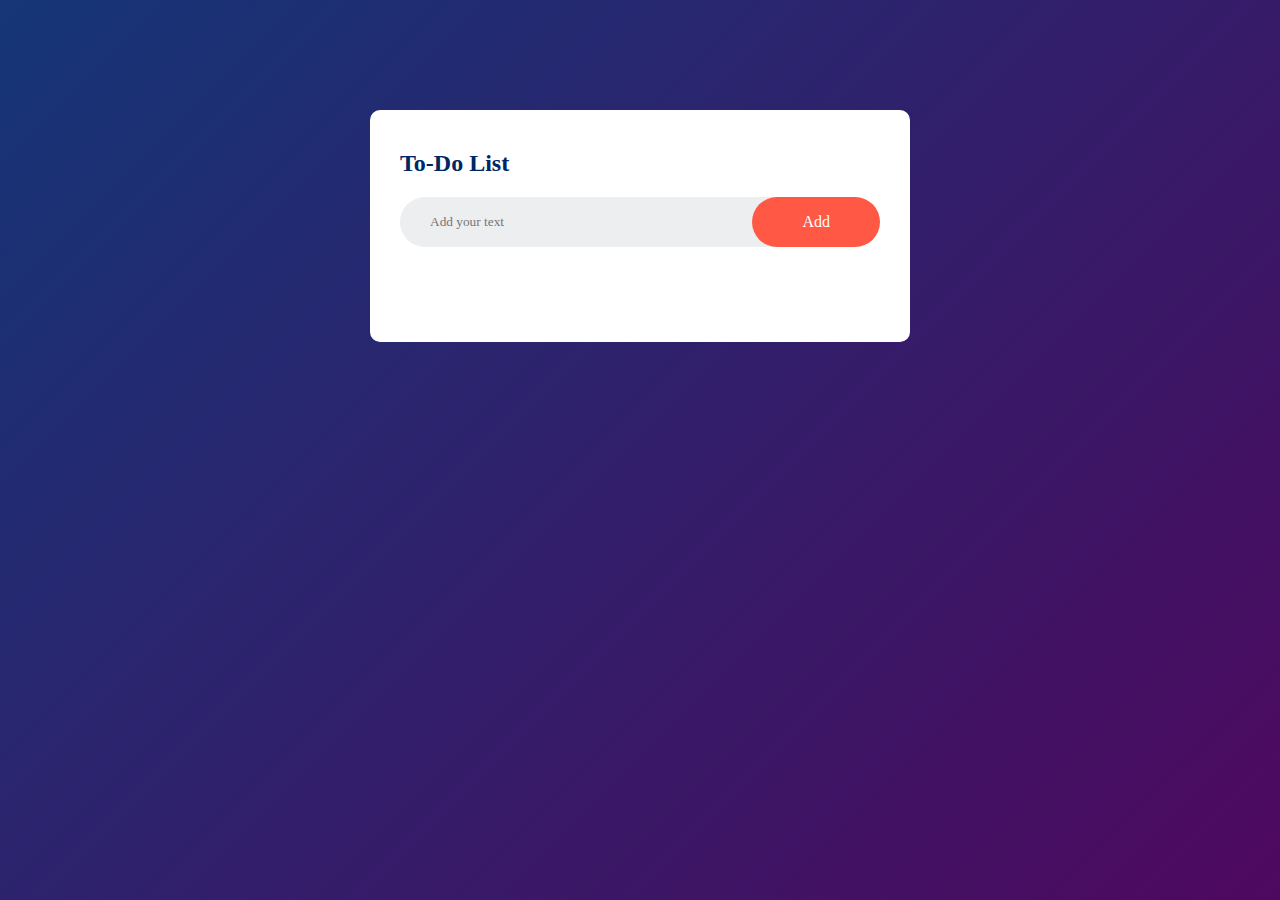
<file: tasks_website/index.html>
<!DOCTYPE html>
<html>
<head>

<meta name = "viewport" content = "width = device-width, initial-scale = 1">
<title>To-Do List App</title>
<link rel="stylesheet" href="style.css">
</head>
<body>

<div class="container">
    <div class="todo-app">
        <h2>To-Do List</h2>
        <div class="row">
            <input type="text" id = "input-box" placeholder = "Add your text">
            <button onclick = "addTask()">Add</button>
        </div>
        <ul id = "list-container">
            
        </ul>
    </div>
</div>

<script src="script.js"></script>
</body>
</html>
</file>
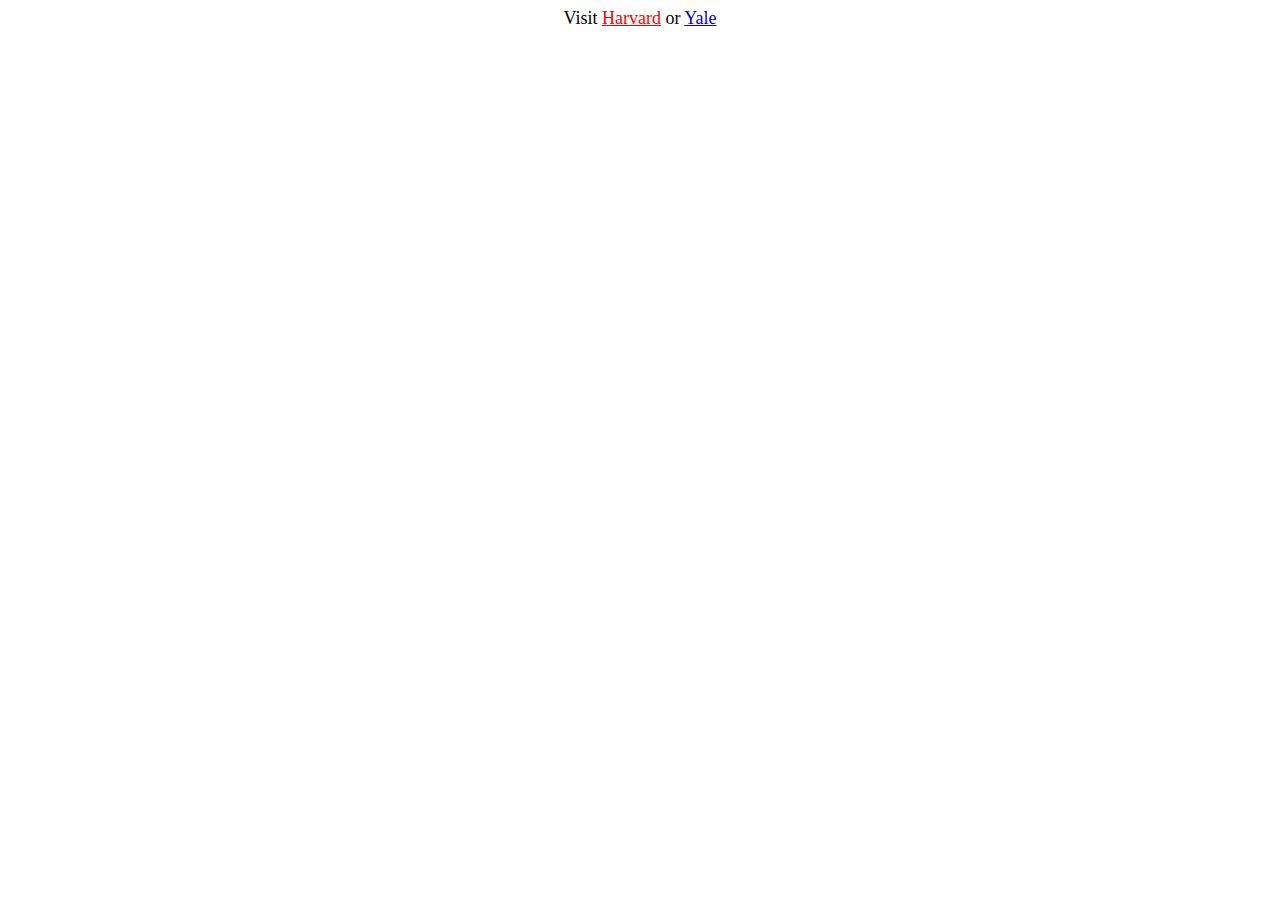
<file: search.html>
<!DOCTYPE html>

<html>

    <link rel="stylesheet" href="style.css">

    <title>
        hello, title?
    </title>

    <body class="centered large">
        
        Visit <a href="https://www.harvard.edu/" id="harvard">Harvard</a>
        or <a href="https://www.yale.edu/" id = "yale">Yale</a>

    </body>

</html>
</file>
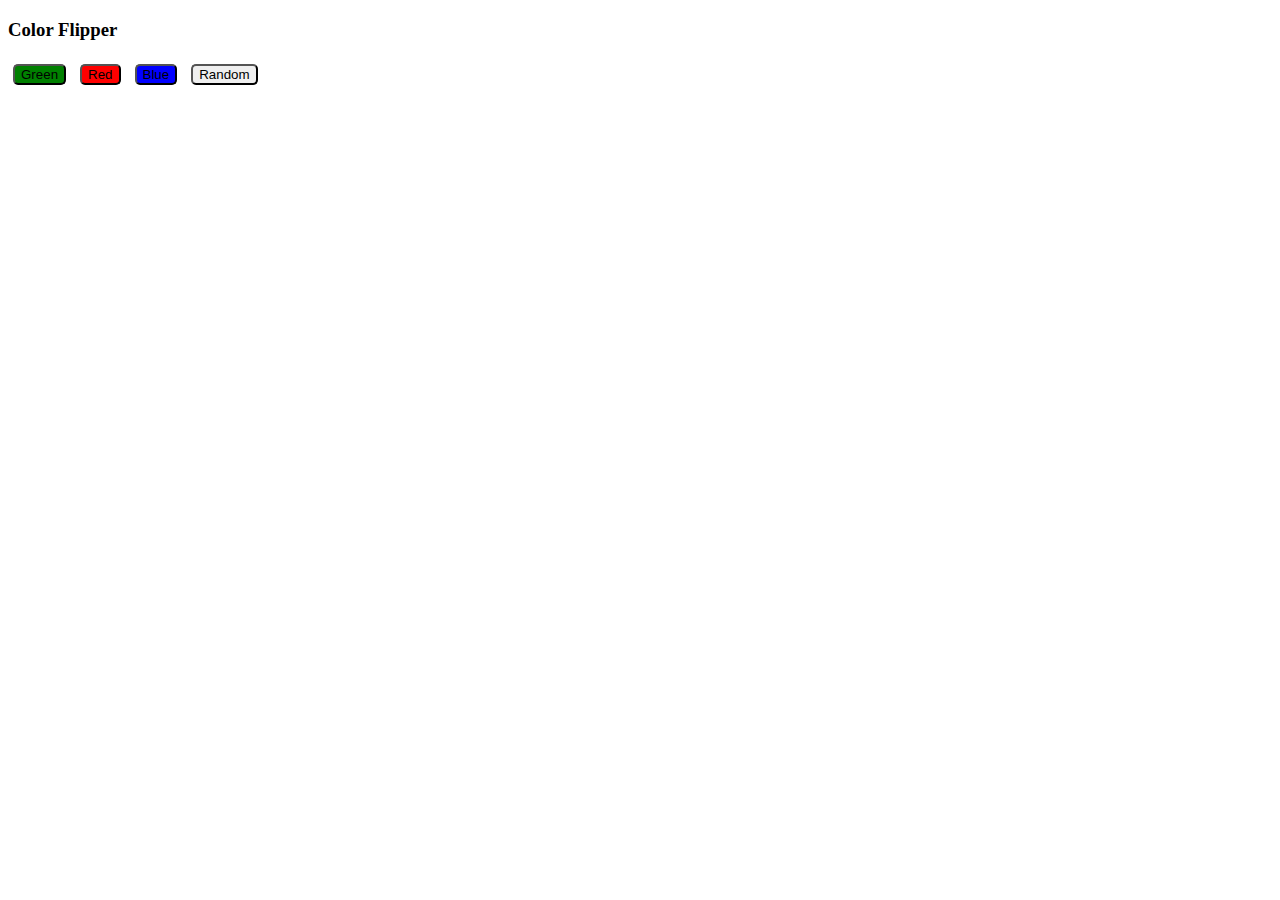
<file: color_flipper/main.html>
<!DOCTYPE html>
<html lang="en">
<head>
    <title>Color Flipper</title>
    <link rel="stylesheet" href="style.css">
</head>
<body>
    <h3>Color Flipper</h3>

    <button id="green" onclick="setColor('green')">Green</button>
    <button id="red" onclick="setColor('red')">Red</button>
    <button id="blue" onclick="setColor('blue')">Blue</button>
    <button onclick="randomColor()">Random</button>

    <script src = "index.js"> </script>
    
</body>

</html>
</file>
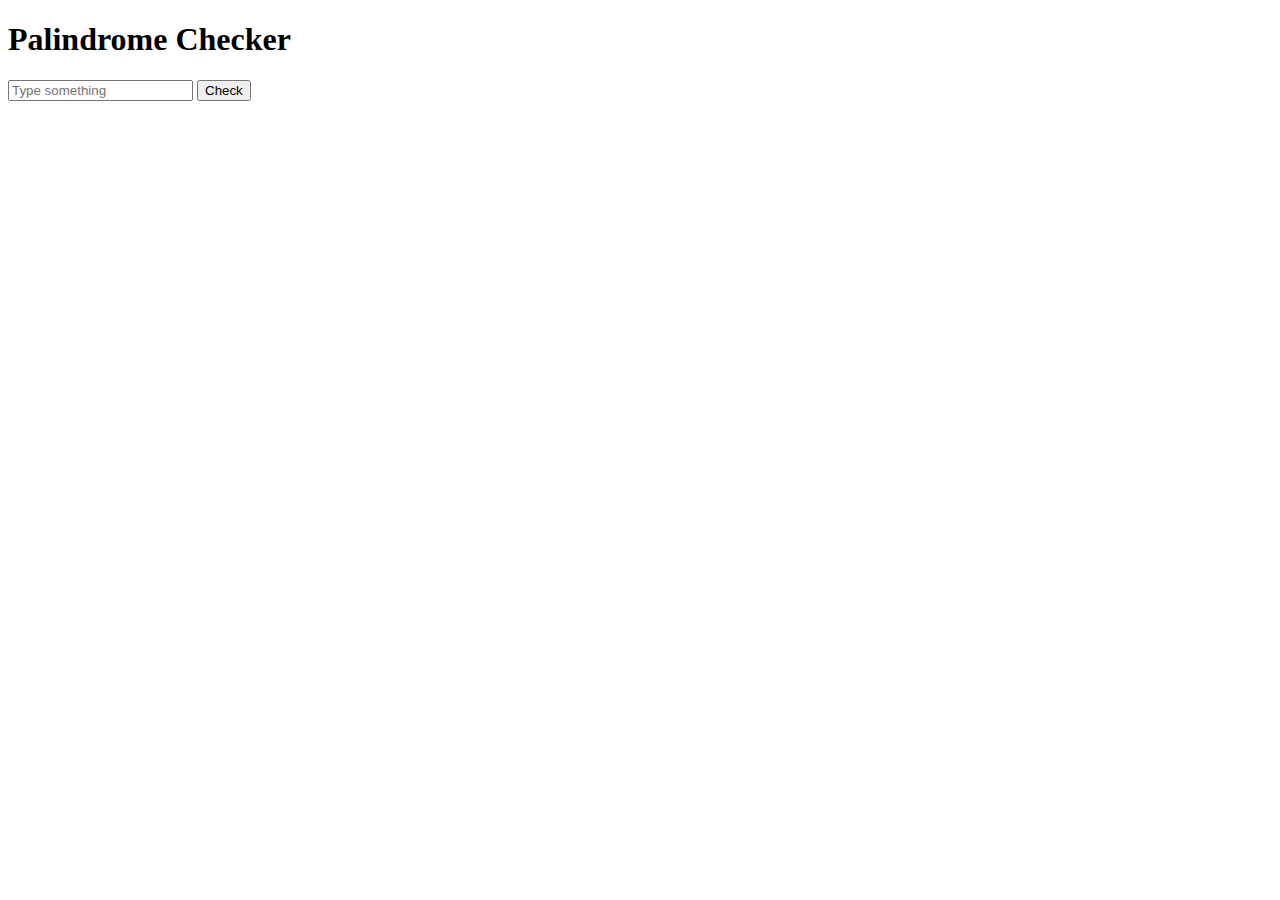
<file: palindrome_check/main.html>
<!DOCTYPE html>
<html lang="en">
<head>
    <meta charset="UTF-8">
    <meta name="viewport" content="width=device-width, initial-scale=1.0">
    <title>Palindrome Checker</title>
</head>
<body>
    <h1>Palindrome Checker </h1>

    <input id="input" type="text" placeholder="Type something">
    <button onclick="check()">Check</button>
    <script src="index.js"></script>
</body>
</html>
</file>
<file: tasks_website/style.css>
*{
    margin: 0;
    padding: 0;
    font-family: 'Poppins', 'sans-serif';
    box-sizing: border-box
}

.container{
    width: 100%;
    min-height: 100vh;
    background: linear-gradient(135deg, #153677, #4e085f);
    padding: 10px;
}

.todo-app{
    width: 100%;
    max-width: 540px;
    background: #fff;
    margin: 100px auto 20px;
    padding: 40px 30px 70px;
    border-radius: 10px;
}

.todo-app h2{
    color: #002765;
    display: flex;
    align-items: center;
    margin-bottom: 20px;
}

.row{
    display: flex;
    align-items: center;
    justify-content: space-between;
    background: #edeef0;
    border-radius: 30px;
    padding-left: 20px;
    margin-bottom: 25px;

}
input{
    flex: 1;
    border: none;
    outline: none;
    background: none;
    padding: 10px;

}

button{
    border: none;
    outline: none;
    padding: 16px 50px;
    background: #ff5945;
    color: #fff;
    font-size: 16px;
    cursor: pointer;
    border-radius: 40px;
}
ul li {
    list-style: none;
    font-size: 17px;
    padding: 12px 8px 12px 8px;
    user-select: none;
    cursor: pointer;
    position: relative;
}
ul li::before {
    content: '';
    position: absolute;
    height: 28px;
    width: 28px;
    border-radius: 50%;
    background-image: url(unchecked.png);
    background-size: cover;
    background-position: center;
    top: 12px;
    left: 8px;
}
ul li.checked{
    color: #555;
    text-decoration: line-through;
}
ul li.checked::before{
    background-image: url(checked.png);
}
</file>
<file: style.css>
.centered {
    text-align: center;
}

.large {
    font-size: large;
}

.medium {
    font-size: medium;
}

.small {
    font-size: small;
}

.red {
    color: red;
}

#harvard {
    color: red;
}

#id {
    color: cadetblue;
}
</file>
<file: color_flipper/style.css>
#green {
    background-color: green;
}
#red {
    background-color: red;
}
#blue {
    background-color: blue;
}

button {
    border-radius: 5px;
    width: auto;
    height: auto;
    margin: 5px;
}
</file>
